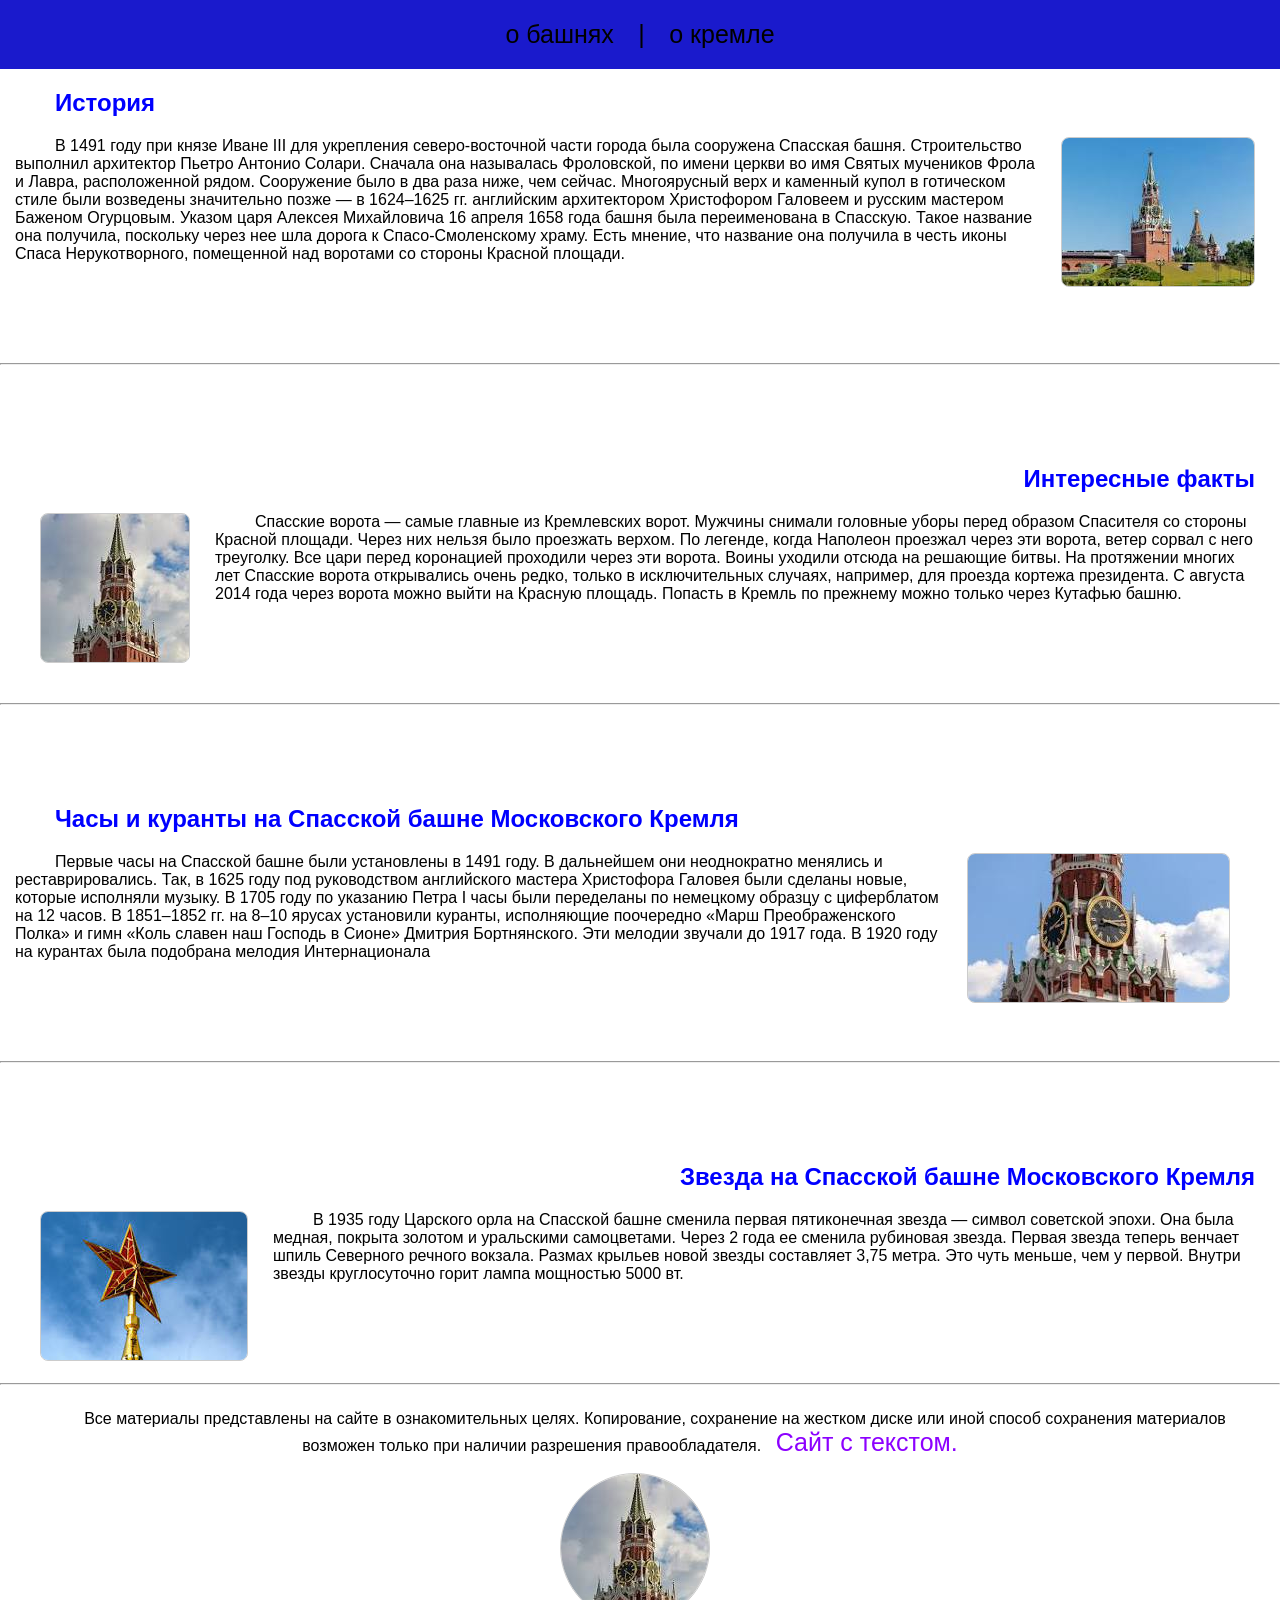
<file: index.html>
<!DOCTYPE html>
<html lang="en">
<head>
    <meta charset="UTF-8">
    <meta name="viewport" content="width=device-width, initial-scale=1.0">
    <title>Document</title>
    <link rel="stylesheet" href="main.css">
    
</head>
<body>
    <header align = "center">
            <ul>
                <a href="index.html" margin = 0px>о башнях</a>
                <a href="index.html">|</a> 
                <a href="too.html">о кремле</a>   
            </ul>
    </header>
    
    <div>
        <h2>История</h2>
        <img class="left_img" src="img/Без названия.jpg"  alt="спасская башня ">
        <p>В 1491 году при князе Иване III для укрепления северо-восточной части города была сооружена Спасская башня.
              Строительство выполнил архитектор Пьетро Антонио Солари.
               Сначала она называлась Фроловской, по имени церкви во имя Святых мучеников Фрола и Лавра, расположенной рядом.
                Сооружение было в два раза ниже, чем сейчас. 
                Многоярусный верх и каменный купол в готическом стиле были возведены значительно позже — в 1624–1625 гг. английским архитектором Христофором Галовеем и русским мастером Баженом Огурцовым. Указом царя Алексея Михайловича 16 апреля 1658 года башня была переименована в Спасскую. Такое название она получила, поскольку через нее шла дорога к Спасо-Смоленскому храму. Есть мнение, что название она получила в честь иконы Спаса Нерукотворного, помещенной над воротами со стороны Красной площади.</p>
    </div>
    <hr>
    <div class="интересные">
        <h2 align = "right" >Интересные факты</h2>
        <img class="right_img" src="img/Без названия (1).jpg" alt="спасская башня">
        <p>Спасские ворота — самые главные из Кремлевских ворот. Мужчины снимали головные уборы перед образом Спасителя со стороны Красной площади. Через них нельзя было проезжать верхом. По легенде, когда Наполеон проезжал через эти ворота, ветер сорвал с него треуголку. Все цари перед коронацией проходили через эти ворота. Воины уходили отсюда на решающие битвы. На протяжении многих лет Спасские ворота открывались очень редко, только в исключительных случаях, например, для проезда кортежа президента. С августа 2014 года через ворота можно выйти на Красную площадь. Попасть в Кремль по прежнему можно только через Кутафью башню.</p>
    </div>
    <hr>

    <div class="интересные">
        <h2>Часы и куранты на Спасской башне Московского Кремля</h2>
        <img class="left_img" src="img/Без названия (2).jpg" alt="Часы">
        <p>Первые часы на Спасской башне были установлены  в 1491 году. В дальнейшем они неоднократно менялись и реставрировались. Так, в 1625 году  под руководством английского мастера Христофора Галовея были сделаны новые, которые исполняли музыку. В 1705 году по указанию Петра I часы были переделаны по немецкому образцу с циферблатом на 12 часов. В 1851–1852 гг. на 8–10 ярусах установили куранты, исполняющие поочередно «Марш Преображенского Полка» и гимн «Коль славен наш Господь в Сионе» Дмитрия Бортнянского. Эти мелодии звучали до 1917 года. В 1920 году на курантах была подобрана мелодия Интернационала</p>
    </div>
    <hr>
    <div class="интересные">
        <h2 align = "right" >Звезда на Спасской башне Московского Кремля</h2>
        <img class="right_img" src="img/Без названия (3).jpg" alt="Звезда">
        <p>В 1935 году Царского орла на Спасской башне сменила первая пятиконечная звезда — символ советской эпохи. Она была медная, покрыта золотом и уральскими самоцветами. Через 2 года ее сменила рубиновая звезда. Первая звезда теперь венчает шпиль Северного речного вокзала. Размах крыльев новой звезды составляет 3,75 метра. Это чуть меньше, чем у первой. Внутри звезды круглосуточно горит лампа мощностью 5000 вт.</p>
    </div>
    <hr>
    <div class="интересный">
        <p align = "center">Все материалы представлены на сайте в ознакомительных целях. Копирование, сохранение на жестком диске или иной способ сохранения материалов возможен только при наличии разрешения правообладателя.
            <a class="a_footer" href="https://www.msk-guide.ru/spasskaya_bashnya.htm">Сайт с текстом.</a>
        </p>
        <img class="tyy" src="img/Без названия (1).jpg" alt="cfrfrfrf">

    </div>


    

</body>
</html>
</file>
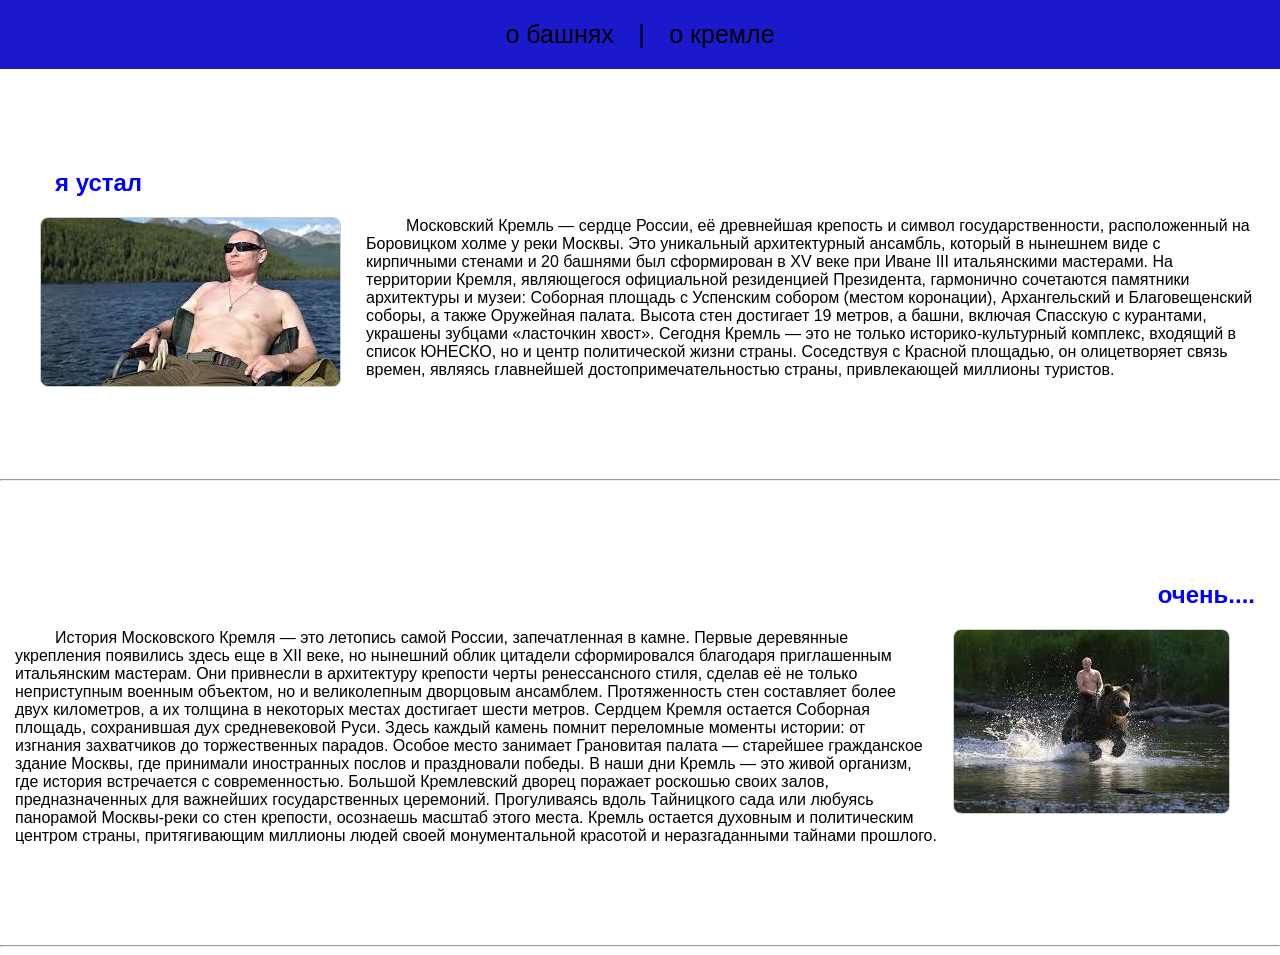
<file: too.html>
<!DOCTYPE html>
<html lang="en">
<head>
    <meta charset="UTF-8">
    <meta name="viewport" content="width=device-width, initial-scale=1.0">
    <title>Document</title>
    <link rel="stylesheet" href="main.css">
</head>
<body>
    <header align = "center">
            <ul>
                <a href="index.html" margin = 0px>о башнях</a>
                <a href="index.html">|</a> 
                <a href="too.html">о кремле</a>   
            </ul>
    </header>
    
    <div class="интересные">
        <h2>я устал</h2>
        <img class="right_img" src="img/Без названия (4).jpg" alt="вувувувуву">
        <p>Московский Кремль — сердце России, её древнейшая крепость и символ государственности, расположенный на Боровицком холме у реки Москвы. Это уникальный архитектурный ансамбль, который в нынешнем виде с кирпичными стенами и 20 башнями был сформирован в XV веке при Иване III итальянскими мастерами. На территории Кремля, являющегося официальной резиденцией Президента, гармонично сочетаются памятники архитектуры и музеи: Соборная площадь с Успенским собором (местом коронации), Архангельский и Благовещенский соборы, а также Оружейная палата. Высота стен достигает 19 метров, а башни, включая Спасскую с курантами, украшены зубцами «ласточкин хвост». Сегодня Кремль — это не только историко-культурный комплекс, входящий в список ЮНЕСКО, но и центр политической жизни страны. Соседствуя с Красной площадью, он олицетворяет связь времен, являясь главнейшей достопримечательностью страны, привлекающей миллионы туристов.</p>
    </div>
    <hr>
    <div class="интересные">
        <h2 align = "right">очень....</h2>
        <img class="left_img" src="img/Без названия (5).jpg" alt="dededede">
        <p>История Московского Кремля — это летопись самой России, запечатленная в камне. Первые деревянные укрепления появились здесь еще в XII веке, но нынешний облик цитадели сформировался благодаря приглашенным итальянским мастерам. Они привнесли в архитектуру крепости черты ренессансного стиля, сделав её не только неприступным военным объектом, но и великолепным дворцовым ансамблем. Протяженность стен составляет более двух километров, а их толщина в некоторых местах достигает шести метров.
            Сердцем Кремля остается Соборная площадь, сохранившая дух средневековой Руси. Здесь каждый камень помнит переломные моменты истории: от изгнания захватчиков до торжественных парадов. Особое место занимает Грановитая палата — старейшее гражданское здание Москвы, где принимали иностранных послов и праздновали победы.
        В наши дни Кремль — это живой организм, где история встречается с современностью. Большой Кремлевский дворец поражает роскошью своих залов, предназначенных для важнейших государственных церемоний. Прогуливаясь вдоль Тайницкого сада или любуясь панорамой Москвы-реки со стен крепости, осознаешь масштаб этого места. Кремль остается духовным и политическим центром страны, притягивающим миллионы людей своей монументальной красотой и неразгаданными тайнами прошлого.</p>
    </div>
    <hr>
</body>
</html>
</file>
<file: main.css>
body {
    font-family: -apple-system, BlinkMacSystemFont, "Segoe UI", Roboto, Helvetica, Arial, sans-serif;
    background-color: rgb(255, 255, 255);
     margin: 0px;
    padding: 0px;
    
}

header {
    font-family: -apple-system, BlinkMacSystemFont, "Segoe UI", Roboto, Helvetica, Arial, sans-serif;
    background-color: rgb(26, 26, 204);  
    margin: 0px;
    padding: 0px;
}

ul {
    list-style: none;
    margin: 0px;
    padding: 20px;
    
}

a {
    font-size: 25px;
    margin: 0 10px;
    text-decoration: none;
    color: black;
}

a:hover {
    color: chartreuse;
    
}

h2 {
    color: blue;
    text-indent: 40px;
    
}

p {
  text-indent: 40px;  
  

}

.left_img {
    float: right;
    margin-left: 25px;
    margin-right: 25px;
}


div {
    margin-left: 15px;
    margin-right: 0px;
}

.интересные {
    margin-top: 100px;
     margin-right: 25px;
}

hr {
   margin-top: 100px;
}


.right_img  {
    float: left;
    margin-left: 25px;
    margin-right: 25px;
    margin-top: 0%;
}


img {
    border-radius: 8px;           
    box-shadow: 0 4ppx 10ppx rgba(0, 0, 0, 0.3); 
    border: 1px solid #ccc
}

.tyy {
    border-radius: 50%;
    display: block;
    margin: auto;
    
}

.интересный {
    
    margin-top: 25px;
     margin-right: 25px;
}

.a_footer {
    font-size: auto;
    margin: 0 10px;
    text-decoration: none;
    color: rgb(140, 0, 255);
}
</file>
